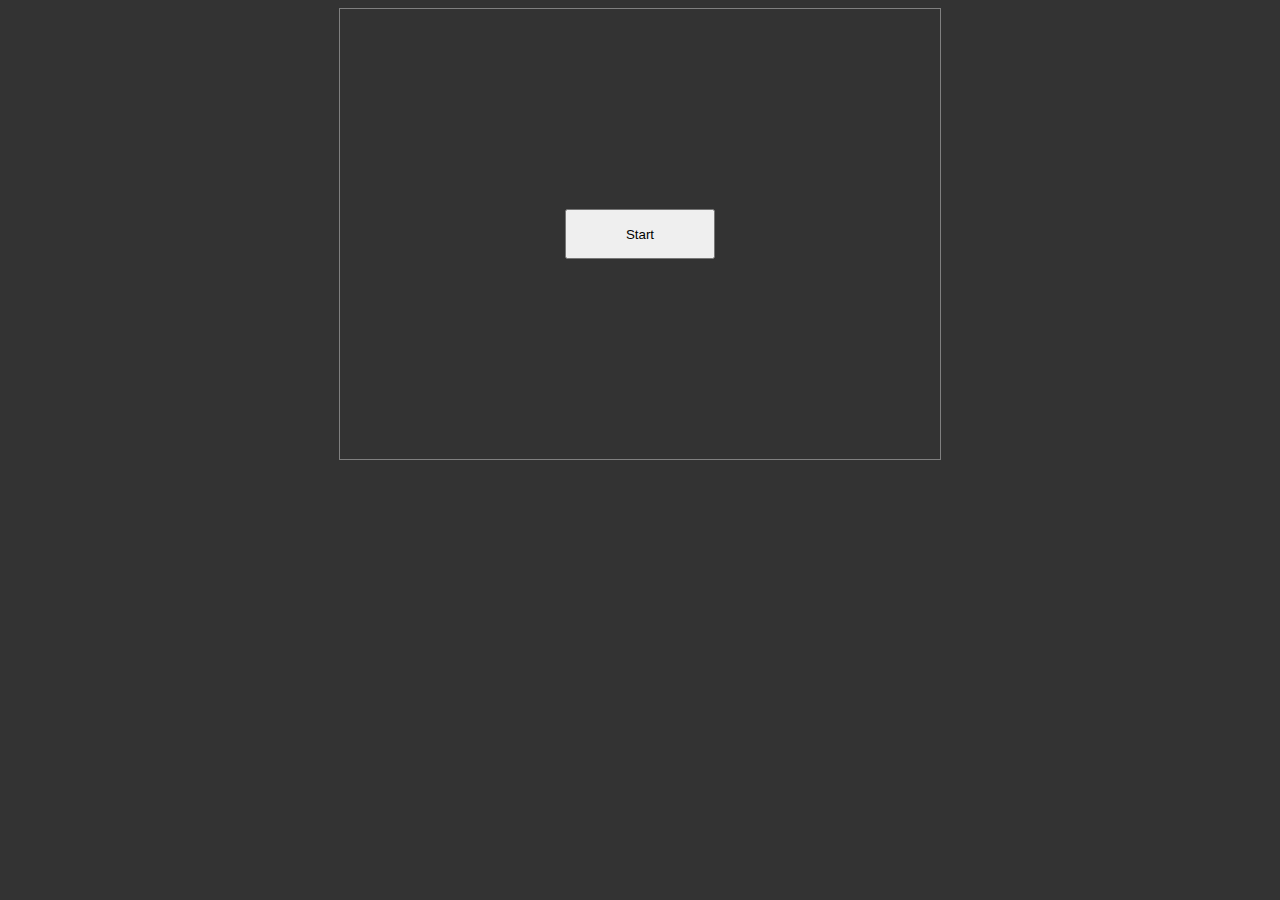
<file: index.html>
<!DOCTYPE html>
<html lang="en">

<head>
	<meta charset="UTF-8">
	<meta http-equiv="X-UA-Compatible" content="IE=edge">
	<meta name="viewport" content="width=device-width, initial-scale=1.0">
	<title>Arco v2</title>
	<link rel="stylesheet" href="style.css" />
</head>

<body>
	<div id="game">
		<button id="start">Start</button>
		<canvas id="cnv"></canvas>
	</div>
	<script src="script.js"></script>
</body>

</html>
</file>
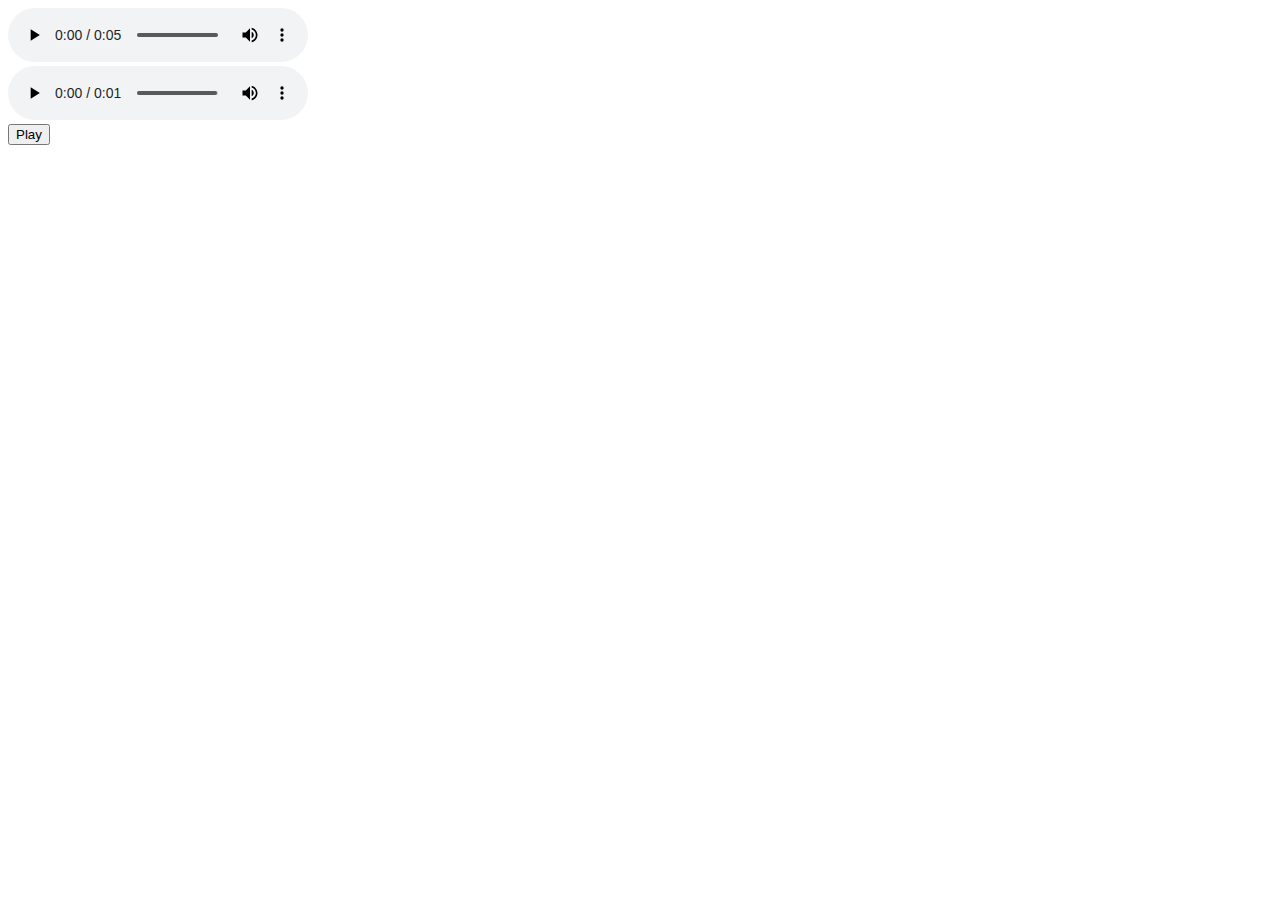
<file: audio_test.html>
<!DOCTYPE html>
<html lang="en">

<head>
	<meta charset="UTF-8">
	<meta http-equiv="X-UA-Compatible" content="IE=edge">
	<meta name="viewport" content="width=device-width, initial-scale=1.0">
	<title>Audio Test</title>
</head>

<body>
	<audio controls>
		<source src="sound/start_game.mp3" type="audio/mpeg">
	</audio>
	<br>
	<audio controls>
		<source src="sound/bkoke_block.ogg" type="audio/mpeg">
	</audio>
	<br>
	<button id="play">Play</button>

	<script>


		let play = document.querySelector('#play')

		function sound() {
			let audio = new Audio('sound/bkoke_block.ogg')
			audio.load()
			audio.play()
			console.log(123);
		}

		play.addEventListener('click', sound)

	</script>
</body>

</html>
</file>
<file: style.css>
body {
	background: #333;
}

#game {
	display: block;
	border: 1px solid grey;
	margin: 0 auto;
	width: 600px;
	height: 450px;
	position: relative;
}

#start {
	position: absolute;
	width: 150px;
	height: 50px;
	top: 200px;
	left: 225px;
	cursor: pointer;
}

#cnv {
	cursor: none;
}
</file>
